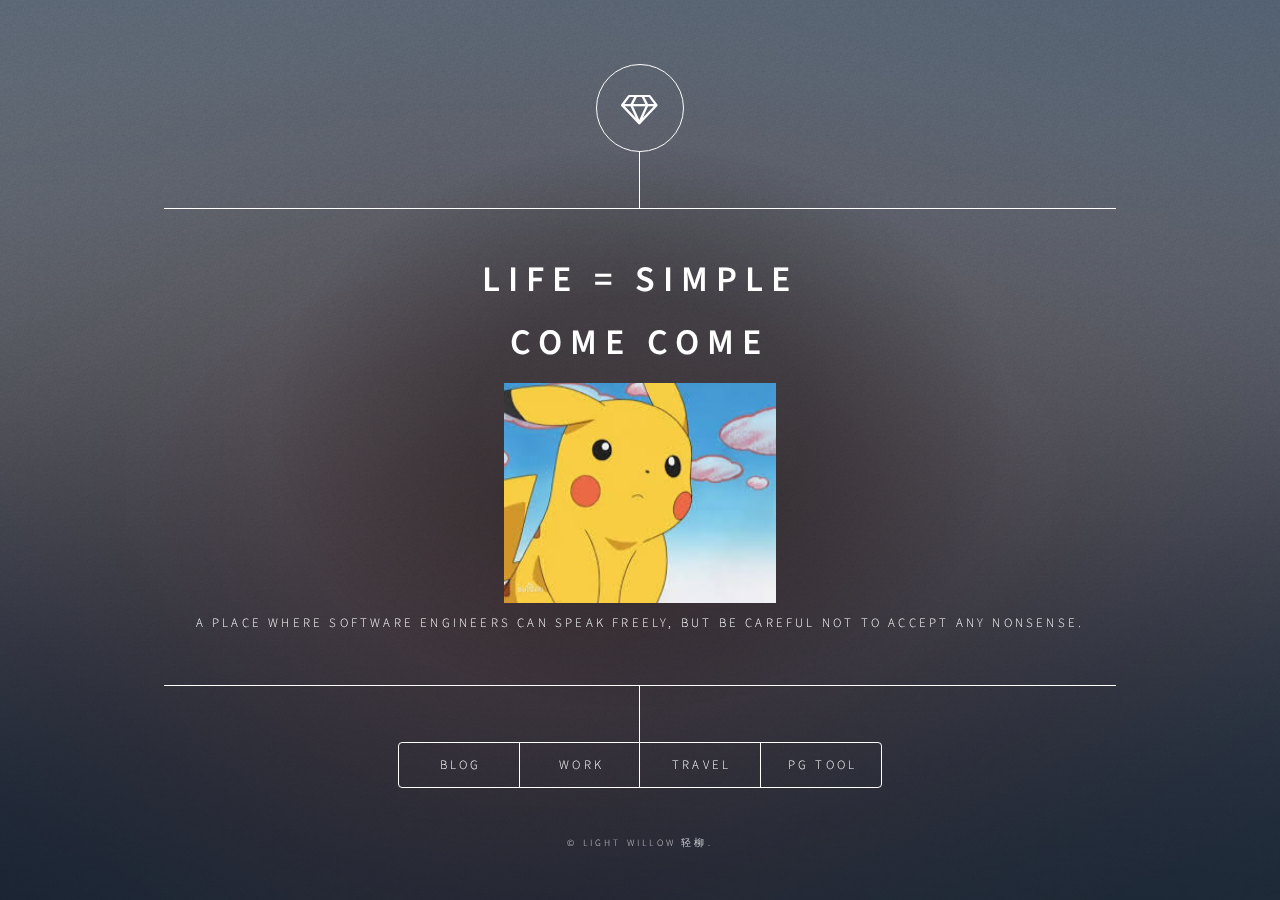
<file: index.html>
<!DOCTYPE HTML>
<!--
	Dimension by HTML5 UP
	html5up.net | @ajlkn
	Free for personal and commercial use under the CCA 3.0 license (html5up.net/license)
-->
<html>
	<head>
		<title>超の博客</title>
		<meta charset="utf-8" />
		<meta name="viewport" content="width=device-width, initial-scale=1, user-scalable=no" />
		<link rel="stylesheet" href="assets/css/main.css" />
		<noscript><link rel="stylesheet" href="assets/css/noscript.css" /></noscript>
	</head>
	<body class="is-preload">

		<!-- Wrapper -->
			<div id="wrapper">

				<!-- Header -->
					<header id="header">
						<div class="logo">
							<span class="icon fa-diamond"></span>
						</div>
						<div class="content">
							<div class="inner">
								<h1>Life = simple</h1>
								<h1>Come Come</h1>
								<img height="220px" src="images/img1.jpg" width="272px" id="hplogo" alt="Google" title="Google" onload="typeof google==='object'&amp;&amp;google.aft&amp;&amp;google.aft(this)" data-iml="1552239872826">
								<p>A place where software engineers can speak freely, but be careful not to accept any nonsense.</p>
							</div>
						</div>
						<nav>
							<ul>
								<li><a href="#intro">Blog</a></li>
								<li><a href="#work">Work</a></li>
								<li><a href="#about">Travel</a></li>
								<li><a href="./tool/PayFeeTool.html">PG tool</a></li>
								<!--<li><a href="#elements">Elements</a></li>-->
							</ul>
						</nav>
					</header>

				<!-- Main -->
					<div id="main">

						<!-- Intro -->
							<article id="intro">
								<h2 class="major">Blog</h2>
								<span class="image main"><img src="images/pic01.jpg" alt="" /></span>
								<p>Aenean ornare velit lacus, ac varius enim ullamcorper eu. Proin aliquam facilisis ante interdum congue. Integer mollis, nisl amet convallis, porttitor magna ullamcorper, amet egestas mauris. Ut magna finibus nisi nec lacinia. Nam maximus erat id euismod egestas. By the way, check out my <a href="#work">awesome work</a>.</p>
								<p>Lorem ipsum dolor sit amet, consectetur adipiscing elit. Duis dapibus rutrum facilisis. Class aptent taciti sociosqu ad litora torquent per conubia nostra, per inceptos himenaeos. Etiam tristique libero eu nibh porttitor fermentum. Nullam venenatis erat id vehicula viverra. Nunc ultrices eros ut ultricies condimentum. Mauris risus lacus, blandit sit amet venenatis non, bibendum vitae dolor. Nunc lorem mauris, fringilla in aliquam at, euismod in lectus. Pellentesque habitant morbi tristique senectus et netus et malesuada fames ac turpis egestas. In non lorem sit amet elit placerat maximus. Pellentesque aliquam maximus risus, vel sed vehicula.</p>
							</article>

						<!-- Work -->
							<article id="work">
								<h2 class="major">Work</h2>
								<span class="image main"><img src="images/pic02.jpg" alt="" /></span>
								<p>Adipiscing magna sed dolor elit. Praesent eleifend dignissim arcu, at eleifend sapien imperdiet ac. Aliquam erat volutpat. Praesent urna nisi, fringila lorem et vehicula lacinia quam. Integer sollicitudin mauris nec lorem luctus ultrices.</p>
								<p>Nullam et orci eu lorem consequat tincidunt vivamus et sagittis libero. Mauris aliquet magna magna sed nunc rhoncus pharetra. Pellentesque condimentum sem. In efficitur ligula tate urna. Maecenas laoreet massa vel lacinia pellentesque lorem ipsum dolor. Nullam et orci eu lorem consequat tincidunt. Vivamus et sagittis libero. Mauris aliquet magna magna sed nunc rhoncus amet feugiat tempus.</p>
							</article>

						<!-- About -->
							<article id="about">
								<h2 class="major">Travel</h2>
								<span class="image main"><img src="images/pic03.jpg" alt="" /></span>
								<p>Lorem ipsum dolor sit amet, consectetur et adipiscing elit. Praesent eleifend dignissim arcu, at eleifend sapien imperdiet ac. Aliquam erat volutpat. Praesent urna nisi, fringila lorem et vehicula lacinia quam. Integer sollicitudin mauris nec lorem luctus ultrices. Aliquam libero et malesuada fames ac ante ipsum primis in faucibus. Cras viverra ligula sit amet ex mollis mattis lorem ipsum dolor sit amet.</p>
							</article>

						<!-- Contact -->
							<article id="contact">
								<h2 class="major">About</h2>
								<form method="post" action="#">
									<div class="fields">
										<div class="field half">
											<label for="name">Name</label>
											<input type="text" name="name" id="name" />
										</div>
										<div class="field half">
											<label for="email">Email</label>
											<input type="text" name="email" id="email" />
										</div>
										<div class="field">
											<label for="message">Message</label>
											<textarea name="message" id="message" rows="4"></textarea>
										</div>
									</div>
									<ul class="actions">
										<li><input type="submit" value="Send Message" class="primary" /></li>
										<li><input type="reset" value="Reset" /></li>
									</ul>
								</form>
								<ul class="icons">
									<li><a href="#" class="icon fa-twitter"><span class="label">Twitter</span></a></li>
									<li><a href="#" class="icon fa-facebook"><span class="label">Facebook</span></a></li>
									<li><a href="#" class="icon fa-wechat"><span class="label">WeChat</span></a></li>
									<li><a href="https://levinewangboy.github.io/chao.github.io/" class="icon fa-github"><span class="label">GitHub</span></a></li>
								</ul>
							</article>

						<!-- Elements -->
							<article id="elements">
								<h2 class="major">Elements</h2>

								<section>
									<h3 class="major">Text</h3>
									<p>This is <b>bold</b> and this is <strong>strong</strong>. This is <i>italic</i> and this is <em>emphasized</em>.
									This is <sup>superscript</sup> text and this is <sub>subscript</sub> text.
									This is <u>underlined</u> and this is code: <code>for (;;) { ... }</code>. Finally, <a href="#">this is a link</a>.</p>
									<hr />
									<h2>Heading Level 2</h2>
									<h3>Heading Level 3</h3>
									<h4>Heading Level 4</h4>
									<h5>Heading Level 5</h5>
									<h6>Heading Level 6</h6>
									<hr />
									<h4>Blockquote</h4>
									<blockquote>Fringilla nisl. Donec accumsan interdum nisi, quis tincidunt felis sagittis eget tempus euismod. Vestibulum ante ipsum primis in faucibus vestibulum. Blandit adipiscing eu felis iaculis volutpat ac adipiscing accumsan faucibus. Vestibulum ante ipsum primis in faucibus lorem ipsum dolor sit amet nullam adipiscing eu felis.</blockquote>
									<h4>Preformatted</h4>
									<pre><code>i = 0;

while (!deck.isInOrder()) {
    print 'Iteration ' + i;
    deck.shuffle();
    i++;
}

print 'It took ' + i + ' iterations to sort the deck.';</code></pre>
								</section>

								<section>
									<h3 class="major">Lists</h3>

									<h4>Unordered</h4>
									<ul>
										<li>Dolor pulvinar etiam.</li>
										<li>Sagittis adipiscing.</li>
										<li>Felis enim feugiat.</li>
									</ul>

									<h4>Alternate</h4>
									<ul class="alt">
										<li>Dolor pulvinar etiam.</li>
										<li>Sagittis adipiscing.</li>
										<li>Felis enim feugiat.</li>
									</ul>

									<h4>Ordered</h4>
									<ol>
										<li>Dolor pulvinar etiam.</li>
										<li>Etiam vel felis viverra.</li>
										<li>Felis enim feugiat.</li>
										<li>Dolor pulvinar etiam.</li>
										<li>Etiam vel felis lorem.</li>
										<li>Felis enim et feugiat.</li>
									</ol>
									<h4>Icons</h4>
									<ul class="icons">
										<li><a href="#" class="icon fa-wechat"><span class="label">WeChat</span></a></li>
										<li><a href="#" class="icon fa-facebook"><span class="label">Facebook</span></a></li>
										<li><a href="#" class="icon fa-instagram"><span class="label">Instagram</span></a></li>
										<li><a href="#" class="icon fa-github"><span class="label">Github</span></a></li>
									</ul>

									<h4>Actions</h4>
									<ul class="actions">
										<li><a href="#" class="button primary">Default</a></li>
										<li><a href="#" class="button">Default</a></li>
									</ul>
									<ul class="actions stacked">
										<li><a href="#" class="button primary">Default</a></li>
										<li><a href="#" class="button">Default</a></li>
									</ul>
								</section>

								<section>
									<h3 class="major">Table</h3>
									<h4>Default</h4>
									<div class="table-wrapper">
										<table>
											<thead>
												<tr>
													<th>Name</th>
													<th>Description</th>
													<th>Price</th>
												</tr>
											</thead>
											<tbody>
												<tr>
													<td>Item One</td>
													<td>Ante turpis integer aliquet porttitor.</td>
													<td>29.99</td>
												</tr>
												<tr>
													<td>Item Two</td>
													<td>Vis ac commodo adipiscing arcu aliquet.</td>
													<td>19.99</td>
												</tr>
												<tr>
													<td>Item Three</td>
													<td> Morbi faucibus arcu accumsan lorem.</td>
													<td>29.99</td>
												</tr>
												<tr>
													<td>Item Four</td>
													<td>Vitae integer tempus condimentum.</td>
													<td>19.99</td>
												</tr>
												<tr>
													<td>Item Five</td>
													<td>Ante turpis integer aliquet porttitor.</td>
													<td>29.99</td>
												</tr>
											</tbody>
											<tfoot>
												<tr>
													<td colspan="2"></td>
													<td>100.00</td>
												</tr>
											</tfoot>
										</table>
									</div>

									<h4>Alternate</h4>
									<div class="table-wrapper">
										<table class="alt">
											<thead>
												<tr>
													<th>Name</th>
													<th>Description</th>
													<th>Price</th>
												</tr>
											</thead>
											<tbody>
												<tr>
													<td>Item One</td>
													<td>Ante turpis integer aliquet porttitor.</td>
													<td>29.99</td>
												</tr>
												<tr>
													<td>Item Two</td>
													<td>Vis ac commodo adipiscing arcu aliquet.</td>
													<td>19.99</td>
												</tr>
												<tr>
													<td>Item Three</td>
													<td> Morbi faucibus arcu accumsan lorem.</td>
													<td>29.99</td>
												</tr>
												<tr>
													<td>Item Four</td>
													<td>Vitae integer tempus condimentum.</td>
													<td>19.99</td>
												</tr>
												<tr>
													<td>Item Five</td>
													<td>Ante turpis integer aliquet porttitor.</td>
													<td>29.99</td>
												</tr>
											</tbody>
											<tfoot>
												<tr>
													<td colspan="2"></td>
													<td>100.00</td>
												</tr>
											</tfoot>
										</table>
									</div>
								</section>

								<section>
									<h3 class="major">Buttons</h3>
									<ul class="actions">
										<li><a href="#" class="button primary">Primary</a></li>
										<li><a href="#" class="button">Default</a></li>
									</ul>
									<ul class="actions">
										<li><a href="#" class="button">Default</a></li>
										<li><a href="#" class="button small">Small</a></li>
									</ul>
									<ul class="actions">
										<li><a href="#" class="button primary icon fa-download">Icon</a></li>
										<li><a href="#" class="button icon fa-download">Icon</a></li>
									</ul>
									<ul class="actions">
										<li><span class="button primary disabled">Disabled</span></li>
										<li><span class="button disabled">Disabled</span></li>
									</ul>
								</section>

								<section>
									<h3 class="major">Form</h3>
									<form method="post" action="#">
										<div class="fields">
											<div class="field half">
												<label for="demo-name">Name</label>
												<input type="text" name="demo-name" id="demo-name" value="" placeholder="Jane Doe" />
											</div>
											<div class="field half">
												<label for="demo-email">Email</label>
												<input type="email" name="demo-email" id="demo-email" value="" placeholder="jane@untitled.tld" />
											</div>
											<div class="field">
												<label for="demo-category">Category</label>
												<select name="demo-category" id="demo-category">
													<option value="">-</option>
													<option value="1">Manufacturing</option>
													<option value="1">Shipping</option>
													<option value="1">Administration</option>
													<option value="1">Human Resources</option>
												</select>
											</div>
											<div class="field half">
												<input type="radio" id="demo-priority-low" name="demo-priority" checked>
												<label for="demo-priority-low">Low</label>
											</div>
											<div class="field half">
												<input type="radio" id="demo-priority-high" name="demo-priority">
												<label for="demo-priority-high">High</label>
											</div>
											<div class="field half">
												<input type="checkbox" id="demo-copy" name="demo-copy">
												<label for="demo-copy">Email me a copy</label>
											</div>
											<div class="field half">
												<input type="checkbox" id="demo-human" name="demo-human" checked>
												<label for="demo-human">Not a robot</label>
											</div>
											<div class="field">
												<label for="demo-message">Message</label>
												<textarea name="demo-message" id="demo-message" placeholder="Enter your message" rows="6"></textarea>
											</div>
										</div>
										<ul class="actions">
											<li><input type="submit" value="Send Message" class="primary" /></li>
											<li><input type="reset" value="Reset" /></li>
										</ul>
									</form>
								</section>

							</article>

					</div>

				<!-- Footer -->
					<footer id="footer">
						<p class="copyright">&copy; Light willow 轻柳</a>.</p>
					</footer>

			</div>

		<!-- BG -->
			<div id="bg"></div>

		<!-- Scripts -->
			<script src="assets/js/jquery.min.js"></script>
			<script src="assets/js/browser.min.js"></script>
			<script src="assets/js/breakpoints.min.js"></script>
			<script src="assets/js/util.js"></script>
			<script src="assets/js/main.js"></script>

	</body>
</html>
</file>
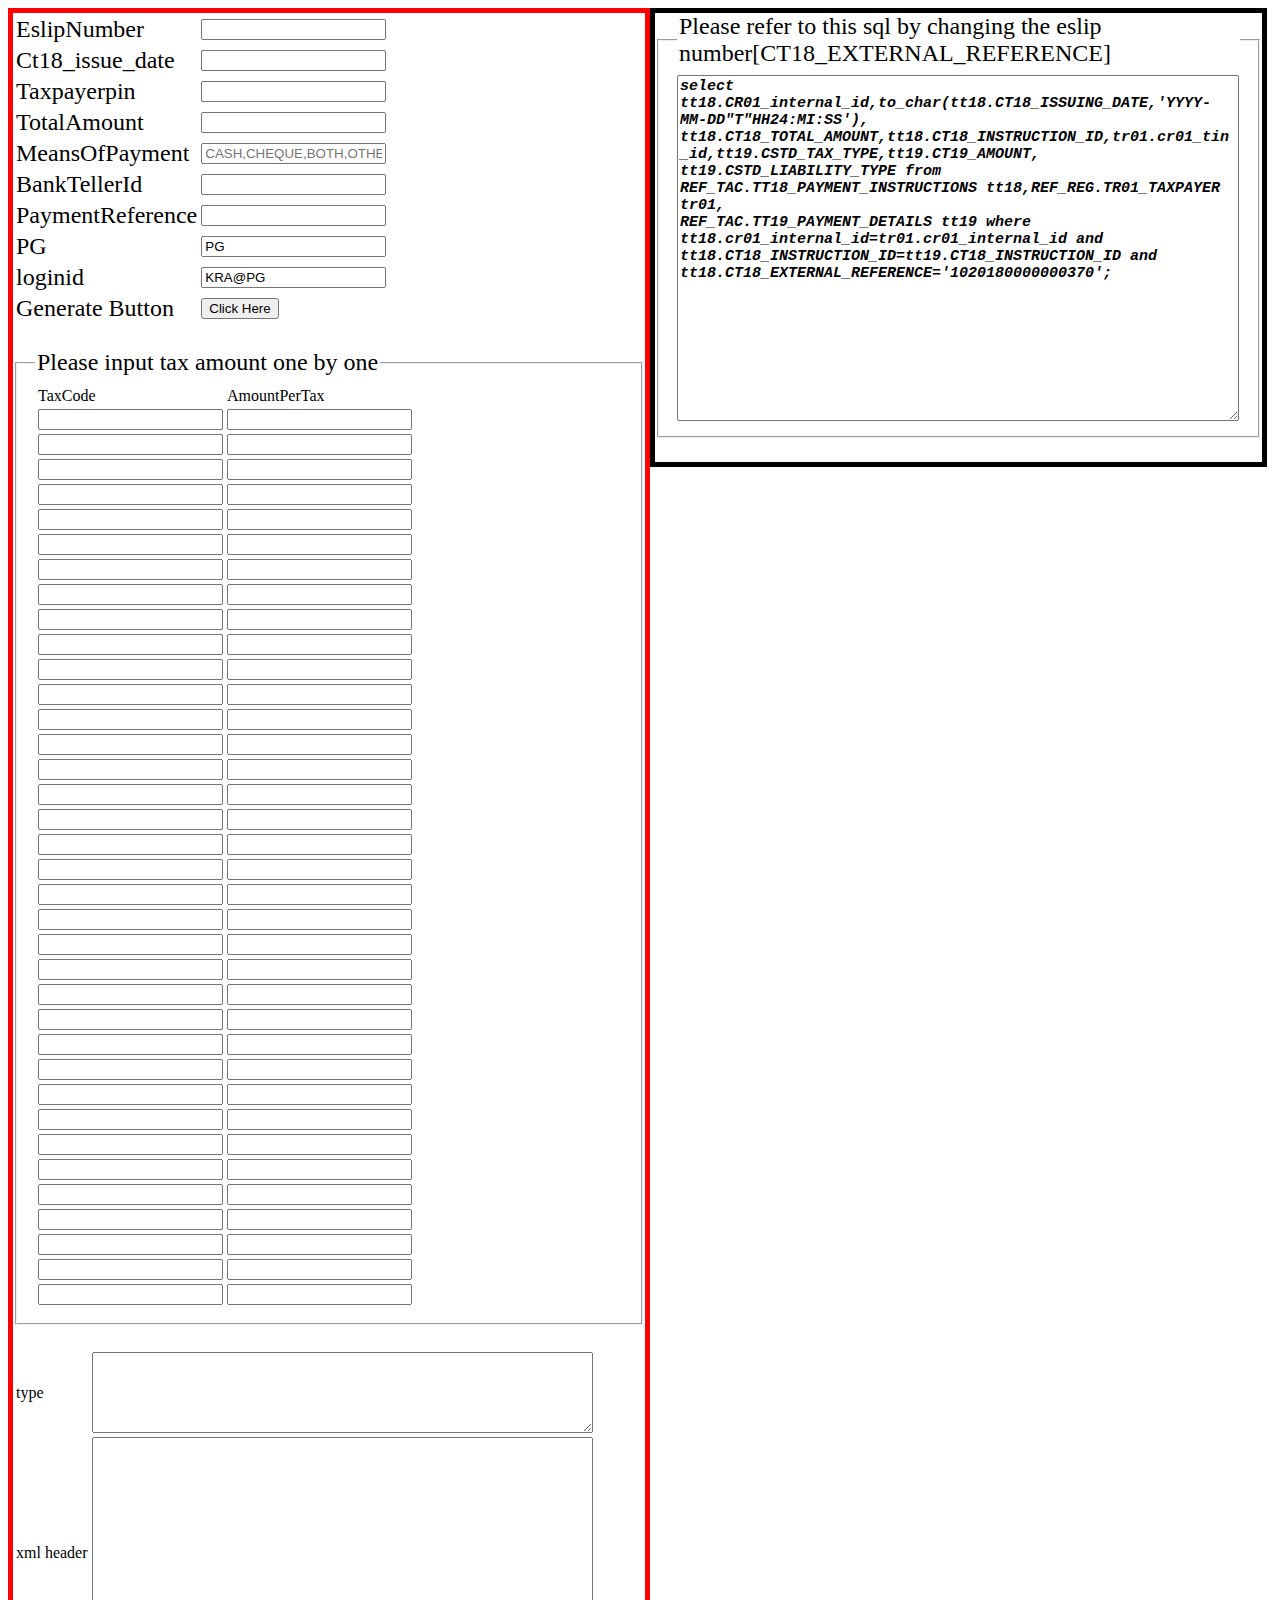
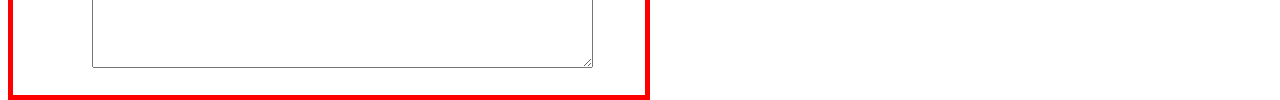
<file: PG tool/PayFeeTool.html>
<html>
	<head>
		<meta http-equiv="Content-Type" content="text/html; charset=GBK"/><style> 
.div-a{ float:left;width:50%;border:5px solid #F00} 
.div-b{ float:left;width:48%;border:5px solid #000} 
.divcss5{font-size:24px;}
</style> 
		<script src="sha256.js"></script>
		<script>
function generatePaymentHash()
{
var eslipNum=myform.eslipNum.value;
var issueDate=myform.issueDate.value;
var pin=myform.pin.value;
var totalAmount=myform.totalAmount.value;
var means=myform.means.value;
var bankTeller=myform.bankTeller.value;
var payRef=myform.payRef.value;
var pg=myform.pg.value;
var loginId=myform.loginId.value;
var plainText=eslipNum+""+issueDate+""+pin+""+totalAmount+""+bankTeller+""+payRef+""+pg+""+loginId;
console.log(plainText);
var hash = CryptoJS.SHA256(plainText);
console.log(hash+"");
var rstv=hash+"";
result.rst.value=rstv;
alert(hash);

var v1="<CCRSPAYMENT><hash>"+rstv;
var v2="</hash><PAYMENT><PAYMENTHEADER>";
var v3="<SlipPaymentCode>12</SlipPaymentCode><BankCode>01</BankCode><BranchCode>01091</BranchCode>";
var v4="<BankTellerId>"+bankTeller+"</BankTellerId>";
var v5="<EslipNumber>"+eslipNum+"</EslipNumber>";
var v6="<PaymentReference>"+payRef+"</PaymentReference>";
var v7="<DateOfCollection>"+issueDate+"</DateOfCollection>";
var v8="<Taxpayerpin>"+pin+"</Taxpayerpin>";
var v9="<TotalAmount>"+totalAmount+"</TotalAmount>";
var v10="<MeansOfPayment>"+means+"</MeansOfPayment>";
var v11="<DateTransmitionBank>2017-11-15T10:10:26</DateTransmitionBank>";
var v12="</PAYMENTHEADER>";

var tb = document.getElementById("tbh");
var rows = tb.rows;
var dabianl="";
for (var i = 1; i < rows.length; i++) {
	var taxcode="";var taxamount="";
	var zuichang="";
	var input = rows[i].getElementsByTagName("input");
	for (var j = 0; j < input.length; j++) {
		if (input[j].type == 'text') {
			if(j==0){
			zuichang=zuichang+"<PAYMENTDETAILS><TaxCode>"+input[j].value+"</TaxCode><TaxPeriod></TaxPeriod>";
			}
			if(j==1){
			zuichang=zuichang+"<AmountPerTax>"+input[j].value+"</AmountPerTax></PAYMENTDETAILS>";
			dabianl=dabianl+zuichang;
			}
			
		}
	}
}
dabianl=dabianl+"";
console.log(dabianl);
var v13=dabianl;
var v14="</PAYMENT></CCRSPAYMENT>";

var tttss=v1+v2+v3+v4+v5+v6+v7+v8+v9+v10+v11+v12+v13+v14+"";
result.rst1.value=tttss;
console.log(v1+v2+v3+v4+v5+v6+v7+v8+v9+v10+v11+v12+v13);


}
</script>
	</head>
	<body  class="divcss5"><div><div  class="div-a">
	<form name="myform">
		<table  class="divcss5">
			<tr><td>EslipNumber</td><td><input type="text" name="eslipNum"></td></tr>
			<tr><td>Ct18_issue_date</td><td><input type="text" name="issueDate"></td></tr>
			<tr><td>Taxpayerpin</td><td><input type="text" name="pin"></td></tr>
			<tr><td>TotalAmount</td><td><input type="text" name="totalAmount"></td></tr>
			<tr><td>MeansOfPayment</td><td><input type="text" name="means" placeholder="CASH,CHEQUE,BOTH,OTHERS...."></td></tr>
			<tr><td>BankTellerId</td><td><input type="text" name="bankTeller"></td></tr>
			<tr><td>PaymentReference</td><td><input type="text" name="payRef"></td></tr>
			<tr><td>PG</td><td><input type="text" name="pg" value="PG"></td></tr>
			<tr><td>loginid</td><td><input type="text" name="loginId" value="KRA@PG"></td></tr>
			<tr><td>Generate Button</td><td><input type="button" name="gb" onclick="generatePaymentHash()" value="Click Here"></td></tr>
		</table>
	</form>
	<form name="result1"><fieldset><legend>Please input tax amount one by one</legend>
		<table id='tbh'>
			<tr><td>TaxCode</td><td>AmountPerTax</td></tr>
			<tr><td><input type="text" name="taxCode"></td><td><input type="text" name="amountTax"></td></tr>
			<tr><td><input type="text" name="taxCode"></td><td><input type="text" name="amountTax"></td></tr>
			<tr><td><input type="text" name="taxCode"></td><td><input type="text" name="amountTax"></td></tr>
			<tr><td><input type="text" name="taxCode"></td><td><input type="text" name="amountTax"></td></tr>
			<tr><td><input type="text" name="taxCode"></td><td><input type="text" name="amountTax"></td></tr>
			<tr><td><input type="text" name="taxCode"></td><td><input type="text" name="amountTax"></td></tr>
			<tr><td><input type="text" name="taxCode"></td><td><input type="text" name="amountTax"></td></tr>
			<tr><td><input type="text" name="taxCode"></td><td><input type="text" name="amountTax"></td></tr>
			<tr><td><input type="text" name="taxCode"></td><td><input type="text" name="amountTax"></td></tr>
			<tr><td><input type="text" name="taxCode"></td><td><input type="text" name="amountTax"></td></tr>
			<tr><td><input type="text" name="taxCode"></td><td><input type="text" name="amountTax"></td></tr>
			<tr><td><input type="text" name="taxCode"></td><td><input type="text" name="amountTax"></td></tr>
			<tr><td><input type="text" name="taxCode"></td><td><input type="text" name="amountTax"></td></tr>
			<tr><td><input type="text" name="taxCode"></td><td><input type="text" name="amountTax"></td></tr>
			<tr><td><input type="text" name="taxCode"></td><td><input type="text" name="amountTax"></td></tr>
			<tr><td><input type="text" name="taxCode"></td><td><input type="text" name="amountTax"></td></tr>
			<tr><td><input type="text" name="taxCode"></td><td><input type="text" name="amountTax"></td></tr>
			<tr><td><input type="text" name="taxCode"></td><td><input type="text" name="amountTax"></td></tr>
			<tr><td><input type="text" name="taxCode"></td><td><input type="text" name="amountTax"></td></tr>
			<tr><td><input type="text" name="taxCode"></td><td><input type="text" name="amountTax"></td></tr>
			<tr><td><input type="text" name="taxCode"></td><td><input type="text" name="amountTax"></td></tr>
			<tr><td><input type="text" name="taxCode"></td><td><input type="text" name="amountTax"></td></tr>
			<tr><td><input type="text" name="taxCode"></td><td><input type="text" name="amountTax"></td></tr>
			<tr><td><input type="text" name="taxCode"></td><td><input type="text" name="amountTax"></td></tr>
			<tr><td><input type="text" name="taxCode"></td><td><input type="text" name="amountTax"></td></tr>
			<tr><td><input type="text" name="taxCode"></td><td><input type="text" name="amountTax"></td></tr>
			<tr><td><input type="text" name="taxCode"></td><td><input type="text" name="amountTax"></td></tr>
			<tr><td><input type="text" name="taxCode"></td><td><input type="text" name="amountTax"></td></tr>
			<tr><td><input type="text" name="taxCode"></td><td><input type="text" name="amountTax"></td></tr>
			<tr><td><input type="text" name="taxCode"></td><td><input type="text" name="amountTax"></td></tr>
			<tr><td><input type="text" name="taxCode"></td><td><input type="text" name="amountTax"></td></tr>
			<tr><td><input type="text" name="taxCode"></td><td><input type="text" name="amountTax"></td></tr>
			<tr><td><input type="text" name="taxCode"></td><td><input type="text" name="amountTax"></td></tr>
			<tr><td><input type="text" name="taxCode"></td><td><input type="text" name="amountTax"></td></tr>
			<tr><td><input type="text" name="taxCode"></td><td><input type="text" name="amountTax"></td></tr>
			<tr><td><input type="text" name="taxCode"></td><td><input type="text" name="amountTax"></td></tr>
		</table></fieldset>
	</form>
	<form name="result">
		<table>
			<tr>
			<td>type</td>
			<td>
			<textarea rows="5" cols="60" name="rst">
			</textarea>
			</td>
			</tr>
			<tr>
			<td>xml header</td>
			<td>
			<textarea rows="15" cols="60" name="rst1">
			</textarea>
			</td>
			</tr>
		</table>
	</form></div>
	<div  class="div-b"><form name="gy"><fieldset><legend>Please refer to this sql by changing the eslip number[CT18_EXTERNAL_REFERENCE]</legend>
	<textarea width="100%" rows="20" cols="60" name="rseeet" style="font-style: italic;font-size:15px;font-weight:bold">select tt18.CR01_internal_id,to_char(tt18.CT18_ISSUING_DATE,'YYYY-MM-DD"T"HH24:MI:SS'),
tt18.CT18_TOTAL_AMOUNT,tt18.CT18_INSTRUCTION_ID,tr01.cr01_tin_id,tt19.CSTD_TAX_TYPE,tt19.CT19_AMOUNT,
tt19.CSTD_LIABILITY_TYPE from REF_TAC.TT18_PAYMENT_INSTRUCTIONS tt18,REF_REG.TR01_TAXPAYER tr01,
REF_TAC.TT19_PAYMENT_DETAILS tt19 where tt18.cr01_internal_id=tr01.cr01_internal_id and
tt18.CT18_INSTRUCTION_ID=tt19.CT18_INSTRUCTION_ID and tt18.CT18_EXTERNAL_REFERENCE='1020180000000370';
	</textarea><form>
	</div>
	</div>
	<div>
	
	</div>
	</body>
</html>
</file>
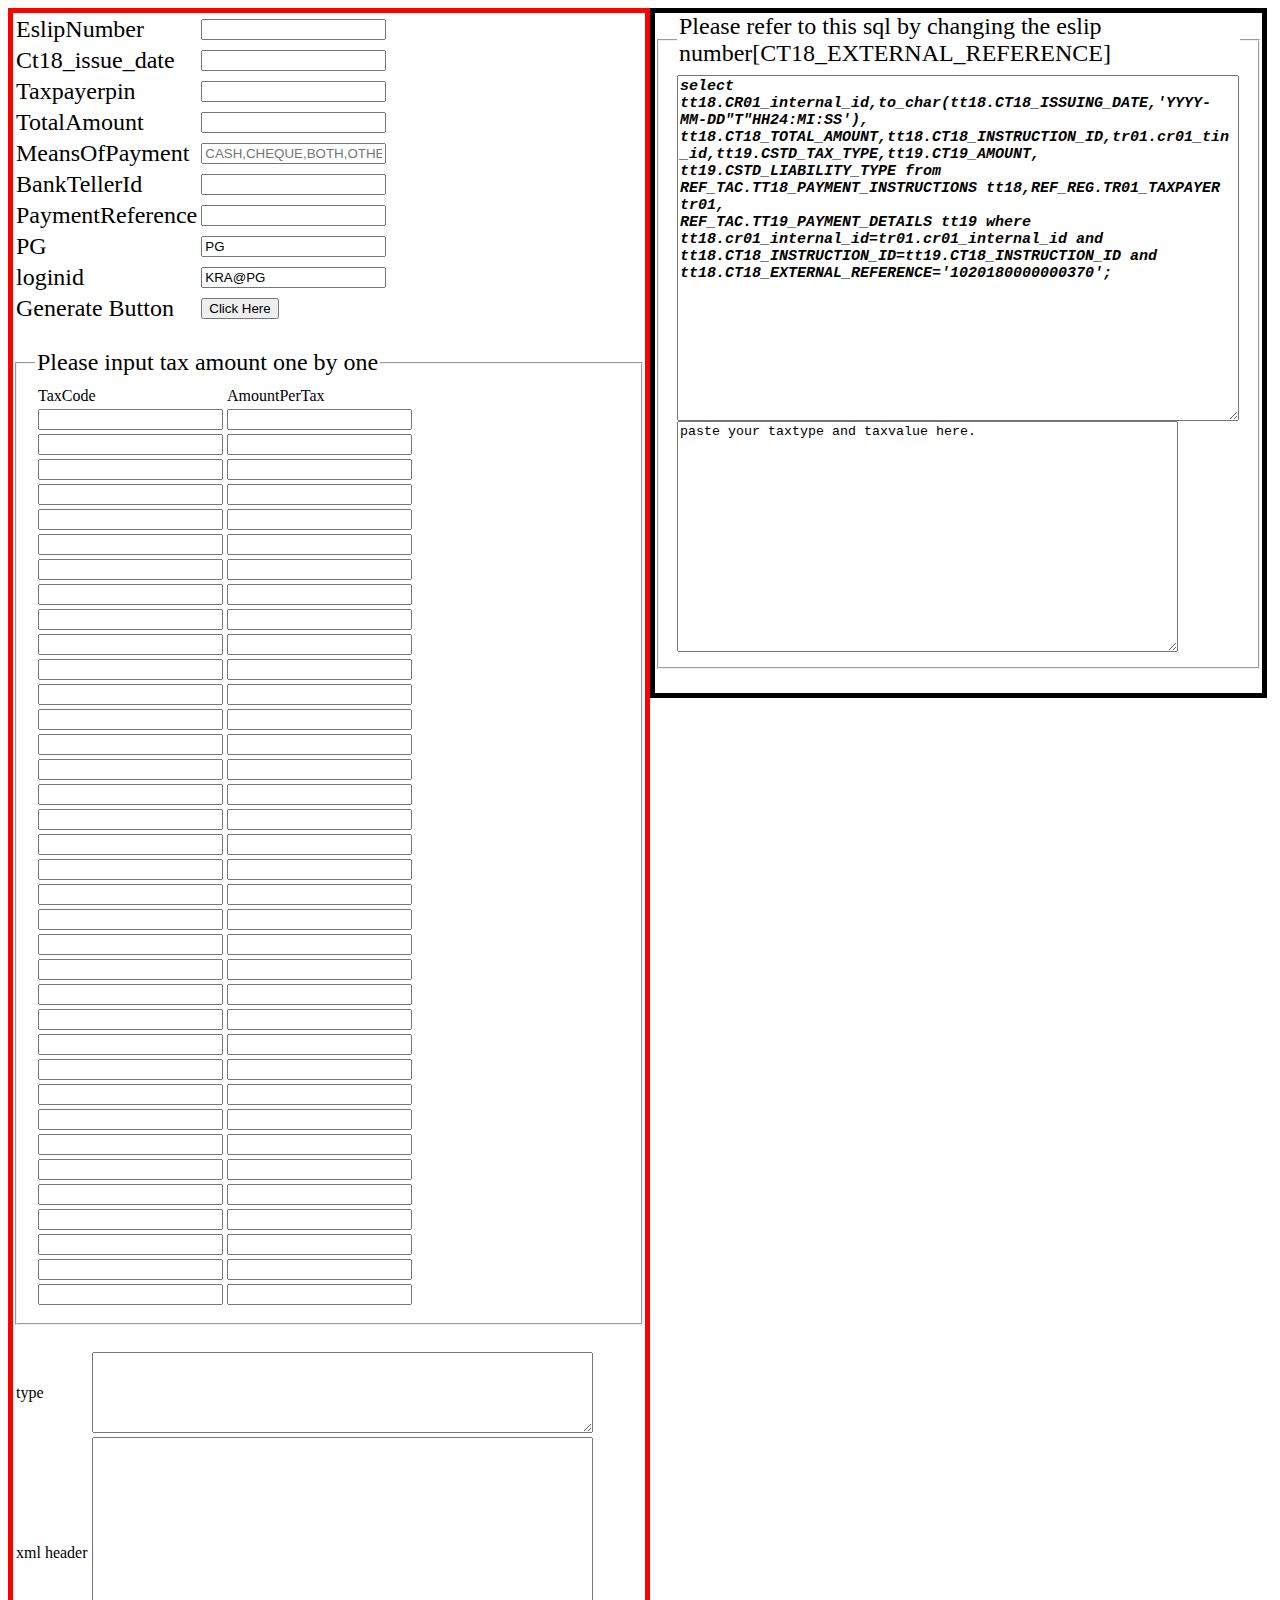
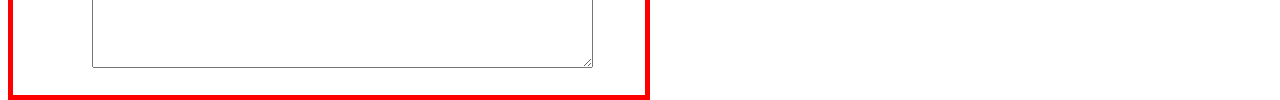
<file: tool/PayFeeTool.html>
<html>
	<head>
		<meta http-equiv="Content-Type" content="text/html; charset=GBK"/><style> 
.div-a{ float:left;width:50%;border:5px solid #F00} 
.div-b{ float:left;width:48%;border:5px solid #000} 
.divcss5{font-size:24px;}
</style> 
		<script src="sha256.js"></script>
		<script>
function generatePaymentHash()
{
var eslipNum=myform.eslipNum.value;
var issueDate=myform.issueDate.value;
var pin=myform.pin.value;
var totalAmount=myform.totalAmount.value;
var means=myform.means.value;
var bankTeller=myform.bankTeller.value;
var payRef=myform.payRef.value;
var pg=myform.pg.value;
var loginId=myform.loginId.value;
var plainText=eslipNum+""+issueDate+""+pin+""+totalAmount+""+bankTeller+""+payRef+""+pg+""+loginId;
console.log(plainText);
var hash = CryptoJS.SHA256(plainText);
console.log(hash+"");
var rstv=hash+"";
result.rst.value=rstv;
alert(hash);

var v1="<CCRSPAYMENT><hash>"+rstv;
var v2="</hash><PAYMENT><PAYMENTHEADER>";
var v3="<SlipPaymentCode>12</SlipPaymentCode><BankCode>01</BankCode><BranchCode>01091</BranchCode>";
var v4="<BankTellerId>"+bankTeller+"</BankTellerId>";
var v5="<EslipNumber>"+eslipNum+"</EslipNumber>";
var v6="<PaymentReference>"+payRef+"</PaymentReference>";
var v7="<DateOfCollection>"+issueDate+"</DateOfCollection>";
var v8="<Taxpayerpin>"+pin+"</Taxpayerpin>";
var v9="<TotalAmount>"+totalAmount+"</TotalAmount>";
var v10="<MeansOfPayment>"+means+"</MeansOfPayment>";
var v11="<DateTransmitionBank>2017-11-15T10:10:26</DateTransmitionBank>";
var v12="</PAYMENTHEADER>";

var tb = document.getElementById("tbh");
var rows = tb.rows;
var dabianl="";
for (var i = 1; i < rows.length; i++) {
	var taxcode="";var taxamount="";
	var zuichang="";
	var input = rows[i].getElementsByTagName("input");
	for (var j = 0; j < input.length; j++) {
		if (input[j].type == 'text') {
			if(j==0){
			zuichang=zuichang+"<PAYMENTDETAILS><TaxCode>"+input[j].value+"</TaxCode><TaxPeriod></TaxPeriod>";
			}
			if(j==1){
			zuichang=zuichang+"<AmountPerTax>"+input[j].value+"</AmountPerTax></PAYMENTDETAILS>";
			dabianl=dabianl+zuichang;
			}
			
		}
	}
}
dabianl=dabianl+"";
console.log(dabianl);
var v13=dabianl;
var v14="</PAYMENT></CCRSPAYMENT>";

var tttss=v1+v2+v3+v4+v5+v6+v7+v8+v9+v10+v11+v12+v13+v14+"";
result.rst1.value=tttss;
console.log(v1+v2+v3+v4+v5+v6+v7+v8+v9+v10+v11+v12+v13);


}
</script>
	</head>
	<body  class="divcss5"><div><div  class="div-a">
	<form name="myform">
		<table  class="divcss5">
			<tr><td>EslipNumber</td><td><input type="text" name="eslipNum"></td></tr>
			<tr><td>Ct18_issue_date</td><td><input type="text" name="issueDate"></td></tr>
			<tr><td>Taxpayerpin</td><td><input type="text" name="pin"></td></tr>
			<tr><td>TotalAmount</td><td><input type="text" name="totalAmount"></td></tr>
			<tr><td>MeansOfPayment</td><td><input type="text" name="means" placeholder="CASH,CHEQUE,BOTH,OTHERS...."></td></tr>
			<tr><td>BankTellerId</td><td><input type="text" name="bankTeller"></td></tr>
			<tr><td>PaymentReference</td><td><input type="text" name="payRef"></td></tr>
			<tr><td>PG</td><td><input type="text" name="pg" value="PG"></td></tr>
			<tr><td>loginid</td><td><input type="text" name="loginId" value="KRA@PG"></td></tr>
			<tr><td>Generate Button</td><td><input type="button" name="gb" onclick="generatePaymentHash()" value="Click Here"></td></tr>
		</table>
	</form>
	<form name="result1"><fieldset><legend>Please input tax amount one by one</legend>
		<table id='tbh'>
			<tr><td>TaxCode</td><td>AmountPerTax</td></tr>
			<tr><td><input type="text" name="taxCode"></td><td><input type="text" name="amountTax"></td></tr>
			<tr><td><input type="text" name="taxCode"></td><td><input type="text" name="amountTax"></td></tr>
			<tr><td><input type="text" name="taxCode"></td><td><input type="text" name="amountTax"></td></tr>
			<tr><td><input type="text" name="taxCode"></td><td><input type="text" name="amountTax"></td></tr>
			<tr><td><input type="text" name="taxCode"></td><td><input type="text" name="amountTax"></td></tr>
			<tr><td><input type="text" name="taxCode"></td><td><input type="text" name="amountTax"></td></tr>
			<tr><td><input type="text" name="taxCode"></td><td><input type="text" name="amountTax"></td></tr>
			<tr><td><input type="text" name="taxCode"></td><td><input type="text" name="amountTax"></td></tr>
			<tr><td><input type="text" name="taxCode"></td><td><input type="text" name="amountTax"></td></tr>
			<tr><td><input type="text" name="taxCode"></td><td><input type="text" name="amountTax"></td></tr>
			<tr><td><input type="text" name="taxCode"></td><td><input type="text" name="amountTax"></td></tr>
			<tr><td><input type="text" name="taxCode"></td><td><input type="text" name="amountTax"></td></tr>
			<tr><td><input type="text" name="taxCode"></td><td><input type="text" name="amountTax"></td></tr>
			<tr><td><input type="text" name="taxCode"></td><td><input type="text" name="amountTax"></td></tr>
			<tr><td><input type="text" name="taxCode"></td><td><input type="text" name="amountTax"></td></tr>
			<tr><td><input type="text" name="taxCode"></td><td><input type="text" name="amountTax"></td></tr>
			<tr><td><input type="text" name="taxCode"></td><td><input type="text" name="amountTax"></td></tr>
			<tr><td><input type="text" name="taxCode"></td><td><input type="text" name="amountTax"></td></tr>
			<tr><td><input type="text" name="taxCode"></td><td><input type="text" name="amountTax"></td></tr>
			<tr><td><input type="text" name="taxCode"></td><td><input type="text" name="amountTax"></td></tr>
			<tr><td><input type="text" name="taxCode"></td><td><input type="text" name="amountTax"></td></tr>
			<tr><td><input type="text" name="taxCode"></td><td><input type="text" name="amountTax"></td></tr>
			<tr><td><input type="text" name="taxCode"></td><td><input type="text" name="amountTax"></td></tr>
			<tr><td><input type="text" name="taxCode"></td><td><input type="text" name="amountTax"></td></tr>
			<tr><td><input type="text" name="taxCode"></td><td><input type="text" name="amountTax"></td></tr>
			<tr><td><input type="text" name="taxCode"></td><td><input type="text" name="amountTax"></td></tr>
			<tr><td><input type="text" name="taxCode"></td><td><input type="text" name="amountTax"></td></tr>
			<tr><td><input type="text" name="taxCode"></td><td><input type="text" name="amountTax"></td></tr>
			<tr><td><input type="text" name="taxCode"></td><td><input type="text" name="amountTax"></td></tr>
			<tr><td><input type="text" name="taxCode"></td><td><input type="text" name="amountTax"></td></tr>
			<tr><td><input type="text" name="taxCode"></td><td><input type="text" name="amountTax"></td></tr>
			<tr><td><input type="text" name="taxCode"></td><td><input type="text" name="amountTax"></td></tr>
			<tr><td><input type="text" name="taxCode"></td><td><input type="text" name="amountTax"></td></tr>
			<tr><td><input type="text" name="taxCode"></td><td><input type="text" name="amountTax"></td></tr>
			<tr><td><input type="text" name="taxCode"></td><td><input type="text" name="amountTax"></td></tr>
			<tr><td><input type="text" name="taxCode"></td><td><input type="text" name="amountTax"></td></tr>
		</table></fieldset>
	</form>
	<form name="result">
		<table>
			<tr>
			<td>type</td>
			<td>
			<textarea rows="5" cols="60" name="rst">
			</textarea>
			</td>
			</tr>
			<tr>
			<td>xml header</td>
			<td>
			<textarea rows="15" cols="60" name="rst1">
			</textarea>
			</td>
			</tr>
		</table>
	</form></div>
	<div  class="div-b"><form name="gy"><fieldset><legend>Please refer to this sql by changing the eslip number[CT18_EXTERNAL_REFERENCE]</legend>
	<textarea width="100%" rows="20" cols="60" name="rseeet" style="font-style: italic;font-size:15px;font-weight:bold">select tt18.CR01_internal_id,to_char(tt18.CT18_ISSUING_DATE,'YYYY-MM-DD"T"HH24:MI:SS'),
tt18.CT18_TOTAL_AMOUNT,tt18.CT18_INSTRUCTION_ID,tr01.cr01_tin_id,tt19.CSTD_TAX_TYPE,tt19.CT19_AMOUNT,
tt19.CSTD_LIABILITY_TYPE from REF_TAC.TT18_PAYMENT_INSTRUCTIONS tt18,REF_REG.TR01_TAXPAYER tr01,
REF_TAC.TT19_PAYMENT_DETAILS tt19 where tt18.cr01_internal_id=tr01.cr01_internal_id and
tt18.CT18_INSTRUCTION_ID=tt19.CT18_INSTRUCTION_ID and tt18.CT18_EXTERNAL_REFERENCE='1020180000000370';
	</textarea>
	<textarea rows="15" cols="60">paste your taxtype and taxvalue here.</textarea><form>
	</div>
	</div>
	<div>
	
	</div>
	</body>
</html>
</file>
<file: assets/css/noscript.css>
/*
	Dimension by HTML5 UP
	html5up.net | @ajlkn
	Free for personal and commercial use under the CCA 3.0 license (html5up.net/license)
*/

/* BG */

	body.is-preload #bg:before {
		background-color: transparent;
	}

/* Header */

	body.is-preload #header {
		-moz-filter: none;
		-webkit-filter: none;
		-ms-filter: none;
		filter: none;
	}

		body.is-preload #header > * {
			opacity: 1;
		}

		body.is-preload #header .content .inner {
			max-height: none;
			padding: 3rem 2rem;
			opacity: 1;
		}

/* Main */

	#main article {
		opacity: 1;
		margin: 4rem 0 0 0;
	}
</file>
<file: assets/css/main.css>
@import url(font-awesome.min.css);
@import url("https://fonts.googleapis.com/css?family=Source+Sans+Pro:300italic,600italic,300,600");

/*
	Dimension by HTML5 UP
	html5up.net | @ajlkn
	Free for personal and commercial use under the CCA 3.0 license (html5up.net/license)
*/

html, body, div, span, applet, object,
iframe, h1, h2, h3, h4, h5, h6, p, blockquote,
pre, a, abbr, acronym, address, big, cite,
code, del, dfn, em, img, ins, kbd, q, s, samp,
small, strike, strong, sub, sup, tt, var, b,
u, i, center, dl, dt, dd, ol, ul, li, fieldset,
form, label, legend, table, caption, tbody,
tfoot, thead, tr, th, td, article, aside,
canvas, details, embed, figure, figcaption,
footer, header, hgroup, menu, nav, output, ruby,
section, summary, time, mark, audio, video {
	margin: 0;
	padding: 0;
	border: 0;
	font-size: 100%;
	font: inherit;
	vertical-align: baseline;}

article, aside, details, figcaption, figure,
footer, header, hgroup, menu, nav, section {
	display: block;}

body {
	line-height: 1;
}

ol, ul {
	list-style: none;
}

blockquote, q {
	quotes: none;
}

	blockquote:before, blockquote:after, q:before, q:after {
		content: '';
		content: none;
	}

table {
	border-collapse: collapse;
	border-spacing: 0;
}

body {
	-webkit-text-size-adjust: none;
}

mark {
	background-color: transparent;
	color: inherit;
}

input::-moz-focus-inner {
	border: 0;
	padding: 0;
}

input, select, textarea {
	-moz-appearance: none;
	-webkit-appearance: none;
	-ms-appearance: none;
	appearance: none;
}

/* Basic */

	@-ms-viewport {
		width: device-width;
	}

	@media screen and (max-width: 480px) {

		html, body {
			min-width: 320px;
		}

	}

	html {
		box-sizing: border-box;
	}

	*, *:before, *:after {
		box-sizing: inherit;
	}

	body {
		background: #1b1f22;
	}

		body.is-preload *, body.is-preload *:before, body.is-preload *:after {
			-moz-animation: none !important;
			-webkit-animation: none !important;
			-ms-animation: none !important;
			animation: none !important;
			-moz-transition: none !important;
			-webkit-transition: none !important;
			-ms-transition: none !important;
			transition: none !important;
		}

/* Type */

	html {
		font-size: 16pt;
	}

		@media screen and (max-width: 1680px) {

			html {
				font-size: 12pt;
			}

		}

		@media screen and (max-width: 736px) {

			html {
				font-size: 11pt;
			}

		}

		@media screen and (max-width: 360px) {

			html {
				font-size: 10pt;
			}

		}

	body, input, select, textarea {
		color: #ffffff;
		font-family: "Source Sans Pro", sans-serif;
		font-weight: 300;
		font-size: 1rem;
		line-height: 1.65;
	}

	a {
		-moz-transition: color 0.2s ease-in-out, background-color 0.2s ease-in-out, border-bottom-color 0.2s ease-in-out;
		-webkit-transition: color 0.2s ease-in-out, background-color 0.2s ease-in-out, border-bottom-color 0.2s ease-in-out;
		-ms-transition: color 0.2s ease-in-out, background-color 0.2s ease-in-out, border-bottom-color 0.2s ease-in-out;
		transition: color 0.2s ease-in-out, background-color 0.2s ease-in-out, border-bottom-color 0.2s ease-in-out;
		border-bottom: dotted 1px rgba(255, 255, 255, 0.5);
		text-decoration: none;
		color: inherit;
	}

		a:hover {
			border-bottom-color: transparent;
		}

	strong, b {
		color: #ffffff;
		font-weight: 600;
	}

	em, i {
		font-style: italic;
	}

	p {
		margin: 0 0 2rem 0;
	}

	h1, h2, h3, h4, h5, h6 {
		color: #ffffff;
		font-weight: 600;
		line-height: 1.5;
		margin: 0 0 1rem 0;
		text-transform: uppercase;
		letter-spacing: 0.2rem;
	}

		h1 a, h2 a, h3 a, h4 a, h5 a, h6 a {
			color: inherit;
			text-decoration: none;
		}

		h1.major, h2.major, h3.major, h4.major, h5.major, h6.major {
			border-bottom: solid 1px #ffffff;
			width: -moz-max-content;
			width: -webkit-max-content;
			width: -ms-max-content;
			width: max-content;
			padding-bottom: 0.5rem;
			margin: 0 0 2rem 0;
		}

	h1 {
		font-size: 2.25rem;
		line-height: 1.3;
		letter-spacing: 0.5rem;
	}

	h2 {
		font-size: 1.5rem;
		line-height: 1.4;
		letter-spacing: 0.5rem;
	}

	h3 {
		font-size: 1rem;
	}

	h4 {
		font-size: 0.8rem;
	}

	h5 {
		font-size: 0.7rem;
	}

	h6 {
		font-size: 0.6rem;
	}

	@media screen and (max-width: 736px) {

		h1 {
			font-size: 1.75rem;
			line-height: 1.4;
		}

		h2 {
			font-size: 1.25em;
			line-height: 1.5;
		}

	}

	sub {
		font-size: 0.8rem;
		position: relative;
		top: 0.5rem;
	}

	sup {
		font-size: 0.8rem;
		position: relative;
		top: -0.5rem;
	}

	blockquote {
		border-left: solid 4px #ffffff;
		font-style: italic;
		margin: 0 0 2rem 0;
		padding: 0.5rem 0 0.5rem 2rem;
	}

	code {
		background: rgba(255, 255, 255, 0.075);
		border-radius: 4px;
		font-family: "Courier New", monospace;
		font-size: 0.9rem;
		margin: 0 0.25rem;
		padding: 0.25rem 0.65rem;
	}

	pre {
		-webkit-overflow-scrolling: touch;
		font-family: "Courier New", monospace;
		font-size: 0.9rem;
		margin: 0 0 2rem 0;
	}

		pre code {
			display: block;
			line-height: 1.75;
			padding: 1rem 1.5rem;
			overflow-x: auto;
		}

	hr {
		border: 0;
		border-bottom: solid 1px #ffffff;
		margin: 2.75rem 0;
	}

	.align-left {
		text-align: left;
	}

	.align-center {
		text-align: center;
	}

	.align-right {
		text-align: right;
	}

/* Form */

	form {
		margin: 0 0 2rem 0;
	}

		form > :last-child {
			margin-bottom: 0;
		}

		form > .fields {
			display: -moz-flex;
			display: -webkit-flex;
			display: -ms-flex;
			display: flex;
			-moz-flex-wrap: wrap;
			-webkit-flex-wrap: wrap;
			-ms-flex-wrap: wrap;
			flex-wrap: wrap;
			width: calc(100% + 3rem);
			margin: -1.5rem 0 2rem -1.5rem;
		}

			form > .fields > .field {
				-moz-flex-grow: 0;
				-webkit-flex-grow: 0;
				-ms-flex-grow: 0;
				flex-grow: 0;
				-moz-flex-shrink: 0;
				-webkit-flex-shrink: 0;
				-ms-flex-shrink: 0;
				flex-shrink: 0;
				padding: 1.5rem 0 0 1.5rem;
				width: calc(100% - 1.5rem);
			}

				form > .fields > .field.half {
					width: calc(50% - 0.75rem);
				}

				form > .fields > .field.third {
					width: calc(100%/3 - 0.5rem);
				}

				form > .fields > .field.quarter {
					width: calc(25% - 0.375rem);
				}

		@media screen and (max-width: 480px) {

			form > .fields {
				width: calc(100% + 3rem);
				margin: -1.5rem 0 2rem -1.5rem;
			}

				form > .fields > .field {
					padding: 1.5rem 0 0 1.5rem;
					width: calc(100% - 1.5rem);
				}

					form > .fields > .field.half {
						width: calc(100% - 1.5rem);
					}

					form > .fields > .field.third {
						width: calc(100% - 1.5rem);
					}

					form > .fields > .field.quarter {
						width: calc(100% - 1.5rem);
					}

		}

	label {
		color: #ffffff;
		display: block;
		font-size: 0.8rem;
		font-weight: 300;
		letter-spacing: 0.2rem;
		line-height: 1.5;
		margin: 0 0 1rem 0;
		text-transform: uppercase;
	}

	input[type="text"],
	input[type="password"],
	input[type="email"],
	input[type="tel"],
	select,
	textarea {
		-moz-appearance: none;
		-webkit-appearance: none;
		-ms-appearance: none;
		appearance: none;
		-moz-transition: border-color 0.2s ease-in-out, box-shadow 0.2s ease-in-out, background-color 0.2s ease-in-out;
		-webkit-transition: border-color 0.2s ease-in-out, box-shadow 0.2s ease-in-out, background-color 0.2s ease-in-out;
		-ms-transition: border-color 0.2s ease-in-out, box-shadow 0.2s ease-in-out, background-color 0.2s ease-in-out;
		transition: border-color 0.2s ease-in-out, box-shadow 0.2s ease-in-out, background-color 0.2s ease-in-out;
		background-color: transparent;
		border-radius: 4px;
		border: solid 1px #ffffff;
		color: inherit;
		display: block;
		outline: 0;
		padding: 0 1rem;
		text-decoration: none;
		width: 100%;
	}

		input[type="text"]:invalid,
		input[type="password"]:invalid,
		input[type="email"]:invalid,
		input[type="tel"]:invalid,
		select:invalid,
		textarea:invalid {
			box-shadow: none;
		}

		input[type="text"]:focus,
		input[type="password"]:focus,
		input[type="email"]:focus,
		input[type="tel"]:focus,
		select:focus,
		textarea:focus {
			background: rgba(255, 255, 255, 0.075);
			border-color: #ffffff;
			box-shadow: 0 0 0 1px #ffffff;
		}

	select {
		background-image: url("data:image/svg+xml;charset=utf8,%3Csvg xmlns='http://www.w3.org/2000/svg' width='40' height='40' preserveAspectRatio='none' viewBox='0 0 40 40'%3E%3Cpath d='M9.4,12.3l10.4,10.4l10.4-10.4c0.2-0.2,0.5-0.4,0.9-0.4c0.3,0,0.6,0.1,0.9,0.4l3.3,3.3c0.2,0.2,0.4,0.5,0.4,0.9 c0,0.4-0.1,0.6-0.4,0.9L20.7,31.9c-0.2,0.2-0.5,0.4-0.9,0.4c-0.3,0-0.6-0.1-0.9-0.4L4.3,17.3c-0.2-0.2-0.4-0.5-0.4-0.9 c0-0.4,0.1-0.6,0.4-0.9l3.3-3.3c0.2-0.2,0.5-0.4,0.9-0.4S9.1,12.1,9.4,12.3z' fill='%23ffffff' /%3E%3C/svg%3E");
		background-size: 1.25rem;
		background-repeat: no-repeat;
		background-position: calc(100% - 1rem) center;
		height: 2.75rem;
		padding-right: 2.75rem;
		text-overflow: ellipsis;
	}

		select option {
			color: #ffffff;
			background: #1b1f22;
		}

		select:focus::-ms-value {
			background-color: transparent;
		}

		select::-ms-expand {
			display: none;
		}

	input[type="text"],
	input[type="password"],
	input[type="email"],
	select {
		height: 2.75rem;
	}

	textarea {
		padding: 0.75rem 1rem;
	}

	input[type="checkbox"],
	input[type="radio"] {
		-moz-appearance: none;
		-webkit-appearance: none;
		-ms-appearance: none;
		appearance: none;
		display: block;
		float: left;
		margin-right: -2rem;
		opacity: 0;
		width: 1rem;
		z-index: -1;
	}

		input[type="checkbox"] + label,
		input[type="radio"] + label {
			text-decoration: none;
			-moz-user-select: none;
			-webkit-user-select: none;
			-ms-user-select: none;
			user-select: none;
			color: #ffffff;
			cursor: pointer;
			display: inline-block;
			font-size: 0.8rem;
			font-weight: 300;
			margin: 0 0 0.5rem 0;
			padding-left: 2.65rem;
			padding-right: 0.75rem;
			position: relative;
		}

			input[type="checkbox"] + label:before,
			input[type="radio"] + label:before {
				-moz-osx-font-smoothing: grayscale;
				-webkit-font-smoothing: antialiased;
				font-family: FontAwesome;
				font-style: normal;
				font-weight: normal;
				text-transform: none !important;
			}

			input[type="checkbox"] + label:before,
			input[type="radio"] + label:before {
				-moz-transition: border-color 0.2s ease-in-out, box-shadow 0.2s ease-in-out, background-color 0.2s ease-in-out;
				-webkit-transition: border-color 0.2s ease-in-out, box-shadow 0.2s ease-in-out, background-color 0.2s ease-in-out;
				-ms-transition: border-color 0.2s ease-in-out, box-shadow 0.2s ease-in-out, background-color 0.2s ease-in-out;
				transition: border-color 0.2s ease-in-out, box-shadow 0.2s ease-in-out, background-color 0.2s ease-in-out;
				border-radius: 4px;
				border: solid 1px #ffffff;
				content: '';
				display: inline-block;
				height: 1.65rem;
				left: 0;
				line-height: calc(1.58125rem + 0em);
				position: absolute;
				text-align: center;
				top: -0.125rem;
				width: 1.65rem;
			}

		input[type="checkbox"]:checked + label:before,
		input[type="radio"]:checked + label:before {
			background: #ffffff !important;
			border-color: #ffffff !important;
			color: #1b1f22;
			content: '\f00c';
		}

		input[type="checkbox"]:focus + label:before,
		input[type="radio"]:focus + label:before {
			background: rgba(255, 255, 255, 0.075);
			border-color: #ffffff;
			box-shadow: 0 0 0 1px #ffffff;
		}

	input[type="checkbox"] + label:before {
		border-radius: 4px;
	}

	input[type="radio"] + label:before {
		border-radius: 100%;
	}

	::-webkit-input-placeholder {
		color: rgba(255, 255, 255, 0.5) !important;
		opacity: 1.0;
	}

	:-moz-placeholder {
		color: rgba(255, 255, 255, 0.5) !important;
		opacity: 1.0;
	}

	::-moz-placeholder {
		color: rgba(255, 255, 255, 0.5) !important;
		opacity: 1.0;
	}

	:-ms-input-placeholder {
		color: rgba(255, 255, 255, 0.5) !important;
		opacity: 1.0;
	}

	.formerize-placeholder {
		color: rgba(255, 255, 255, 0.5) !important;
		opacity: 1.0;
	}

/* Box */

	.box {
		border-radius: 4px;
		border: solid 1px #ffffff;
		margin-bottom: 2rem;
		padding: 1.5em;
	}

		.box > :last-child,
		.box > :last-child > :last-child,
		.box > :last-child > :last-child > :last-child {
			margin-bottom: 0;
		}

		.box.alt {
			border: 0;
			border-radius: 0;
			padding: 0;
		}

/* Icon */

	.icon {
		text-decoration: none;
		border-bottom: none;
		position: relative;
	}

		.icon:before {
			-moz-osx-font-smoothing: grayscale;
			-webkit-font-smoothing: antialiased;
			font-family: FontAwesome;
			font-style: normal;
			font-weight: normal;
			text-transform: none !important;
		}

		.icon > .label {
			display: none;
		}

/* Image */

	.image {
		border-radius: 4px;
		border: 0;
		display: inline-block;
		position: relative;
	}

		.image:before {
			pointer-events: none;
			background-image: url("../../images/overlay.png");
			background-color: rgba(19, 21, 25, 0.5);
			border-radius: 4px;
			content: '';
			display: block;
			height: 100%;
			left: 0;
			opacity: 0.5;
			position: absolute;
			top: 0;
			width: 100%;
		}

		.image img {
			border-radius: 4px;
			display: block;
		}

		.image.left, .image.right {
			max-width: 40%;
		}

			.image.left img, .image.right img {
				width: 100%;
			}

		.image.left {
			float: left;
			padding: 0 1.5em 1em 0;
			top: 0.25em;
		}

		.image.right {
			float: right;
			padding: 0 0 1em 1.5em;
			top: 0.25em;
		}

		.image.fit {
			display: block;
			margin: 0 0 2rem 0;
			width: 100%;
		}

			.image.fit img {
				width: 100%;
			}

		.image.main {
			display: block;
			margin: 2.5rem 0;
			width: 100%;
		}

			.image.main img {
				width: 100%;
			}

		@media screen and (max-width: 736px) {

			.image.main {
				margin: 2rem 0;
			}

		}

		@media screen and (max-width: 480px) {

			.image.main {
				margin: 1.5rem 0;
			}

		}

/* List */

	ol {
		list-style: decimal;
		margin: 0 0 2rem 0;
		padding-left: 1.25em;
	}

		ol li {
			padding-left: 0.25em;
		}

	ul {
		list-style: disc;
		margin: 0 0 2rem 0;
		padding-left: 1em;
	}

		ul li {
			padding-left: 0.5em;
		}

		ul.alt {
			list-style: none;
			padding-left: 0;
		}

			ul.alt li {
				border-top: solid 1px #ffffff;
				padding: 0.5em 0;
			}

				ul.alt li:first-child {
					border-top: 0;
					padding-top: 0;
				}

	dl {
		margin: 0 0 2rem 0;
	}

		dl dt {
			display: block;
			font-weight: 600;
			margin: 0 0 1rem 0;
		}

		dl dd {
			margin-left: 2rem;
		}

/* Actions */

	ul.actions {
		display: -moz-flex;
		display: -webkit-flex;
		display: -ms-flex;
		display: flex;
		cursor: default;
		list-style: none;
		margin-left: -1rem;
		padding-left: 0;
	}

		ul.actions li {
			padding: 0 0 0 1rem;
			vertical-align: middle;
		}

		ul.actions.special {
			-moz-justify-content: center;
			-webkit-justify-content: center;
			-ms-justify-content: center;
			justify-content: center;
			width: 100%;
			margin-left: 0;
		}

			ul.actions.special li:first-child {
				padding-left: 0;
			}

		ul.actions.stacked {
			-moz-flex-direction: column;
			-webkit-flex-direction: column;
			-ms-flex-direction: column;
			flex-direction: column;
			margin-left: 0;
		}

			ul.actions.stacked li {
				padding: 1.3rem 0 0 0;
			}

				ul.actions.stacked li:first-child {
					padding-top: 0;
				}

		ul.actions.fit {
			width: calc(100% + 1rem);
		}

			ul.actions.fit li {
				-moz-flex-grow: 1;
				-webkit-flex-grow: 1;
				-ms-flex-grow: 1;
				flex-grow: 1;
				-moz-flex-shrink: 1;
				-webkit-flex-shrink: 1;
				-ms-flex-shrink: 1;
				flex-shrink: 1;
				width: 100%;
			}

				ul.actions.fit li > * {
					width: 100%;
				}

			ul.actions.fit.stacked {
				width: 100%;
			}

		@media screen and (max-width: 480px) {

			ul.actions:not(.fixed) {
				-moz-flex-direction: column;
				-webkit-flex-direction: column;
				-ms-flex-direction: column;
				flex-direction: column;
				margin-left: 0;
				width: 100% !important;
			}

				ul.actions:not(.fixed) li {
					-moz-flex-grow: 1;
					-webkit-flex-grow: 1;
					-ms-flex-grow: 1;
					flex-grow: 1;
					-moz-flex-shrink: 1;
					-webkit-flex-shrink: 1;
					-ms-flex-shrink: 1;
					flex-shrink: 1;
					padding: 1rem 0 0 0;
					text-align: center;
					width: 100%;
				}

					ul.actions:not(.fixed) li > * {
						width: 100%;
					}

					ul.actions:not(.fixed) li:first-child {
						padding-top: 0;
					}

					ul.actions:not(.fixed) li input[type="submit"],
					ul.actions:not(.fixed) li input[type="reset"],
					ul.actions:not(.fixed) li input[type="button"],
					ul.actions:not(.fixed) li button,
					ul.actions:not(.fixed) li .button {
						width: 100%;
					}

						ul.actions:not(.fixed) li input[type="submit"].icon:before,
						ul.actions:not(.fixed) li input[type="reset"].icon:before,
						ul.actions:not(.fixed) li input[type="button"].icon:before,
						ul.actions:not(.fixed) li button.icon:before,
						ul.actions:not(.fixed) li .button.icon:before {
							margin-left: -0.5em;
						}

		}

/* Icons */

	ul.icons {
		cursor: default;
		list-style: none;
		padding-left: 0;
	}

		ul.icons li {
			display: inline-block;
			padding: 0 0.75em 0 0;
		}

			ul.icons li:last-child {
				padding-right: 0;
			}

			ul.icons li a {
				border-radius: 100%;
				box-shadow: inset 0 0 0 1px #ffffff;
				display: inline-block;
				height: 2.25rem;
				line-height: 2.25rem;
				text-align: center;
				width: 2.25rem;
			}

				ul.icons li a:hover {
					background-color: rgba(255, 255, 255, 0.075);
				}

				ul.icons li a:active {
					background-color: rgba(255, 255, 255, 0.175);
				}

/* Table */

	.table-wrapper {
		-webkit-overflow-scrolling: touch;
		overflow-x: auto;
	}

	table {
		margin: 0 0 2rem 0;
		width: 100%;
	}

		table tbody tr {
			border: solid 1px #ffffff;
			border-left: 0;
			border-right: 0;
		}

			table tbody tr:nth-child(2n + 1) {
				background-color: rgba(255, 255, 255, 0.075);
			}

		table td {
			padding: 0.75em 0.75em;
		}

		table th {
			color: #ffffff;
			font-size: 0.9em;
			font-weight: 600;
			padding: 0 0.75em 0.75em 0.75em;
			text-align: left;
		}

		table thead {
			border-bottom: solid 2px #ffffff;
		}

		table tfoot {
			border-top: solid 2px #ffffff;
		}

		table.alt {
			border-collapse: separate;
		}

			table.alt tbody tr td {
				border: solid 1px #ffffff;
				border-left-width: 0;
				border-top-width: 0;
			}

				table.alt tbody tr td:first-child {
					border-left-width: 1px;
				}

			table.alt tbody tr:first-child td {
				border-top-width: 1px;
			}

			table.alt thead {
				border-bottom: 0;
			}

			table.alt tfoot {
				border-top: 0;
			}

/* Button */

	input[type="submit"],
	input[type="reset"],
	input[type="button"],
	button,
	.button {
		-moz-appearance: none;
		-webkit-appearance: none;
		-ms-appearance: none;
		appearance: none;
		-moz-transition: background-color 0.2s ease-in-out, color 0.2s ease-in-out;
		-webkit-transition: background-color 0.2s ease-in-out, color 0.2s ease-in-out;
		-ms-transition: background-color 0.2s ease-in-out, color 0.2s ease-in-out;
		transition: background-color 0.2s ease-in-out, color 0.2s ease-in-out;
		background-color: transparent;
		border-radius: 4px;
		border: 0;
		box-shadow: inset 0 0 0 1px #ffffff;
		color: #ffffff !important;
		cursor: pointer;
		display: inline-block;
		font-size: 0.8rem;
		font-weight: 300;
		height: 2.75rem;
		letter-spacing: 0.2rem;
		line-height: 2.75rem;
		outline: 0;
		padding: 0 1.25rem 0 1.35rem;
		text-align: center;
		text-decoration: none;
		text-transform: uppercase;
		white-space: nowrap;
	}

		input[type="submit"]:hover,
		input[type="reset"]:hover,
		input[type="button"]:hover,
		button:hover,
		.button:hover {
			background-color: rgba(255, 255, 255, 0.075);
		}

		input[type="submit"]:active,
		input[type="reset"]:active,
		input[type="button"]:active,
		button:active,
		.button:active {
			background-color: rgba(255, 255, 255, 0.175);
		}

		input[type="submit"].icon:before,
		input[type="reset"].icon:before,
		input[type="button"].icon:before,
		button.icon:before,
		.button.icon:before {
			margin-right: 0.5em;
		}

		input[type="submit"].fit,
		input[type="reset"].fit,
		input[type="button"].fit,
		button.fit,
		.button.fit {
			width: 100%;
		}

		input[type="submit"].small,
		input[type="reset"].small,
		input[type="button"].small,
		button.small,
		.button.small {
			font-size: 0.6rem;
			height: 2.0625rem;
			line-height: 2.0625rem;
		}

		input[type="submit"].primary,
		input[type="reset"].primary,
		input[type="button"].primary,
		button.primary,
		.button.primary {
			background-color: #ffffff;
			color: #1b1f22 !important;
			font-weight: 600;
		}

		input[type="submit"].disabled, input[type="submit"]:disabled,
		input[type="reset"].disabled,
		input[type="reset"]:disabled,
		input[type="button"].disabled,
		input[type="button"]:disabled,
		button.disabled,
		button:disabled,
		.button.disabled,
		.button:disabled {
			pointer-events: none;
			cursor: default;
			opacity: 0.25;
		}

	input[type="submit"],
	input[type="reset"],
	input[type="button"],
	button {
		line-height: calc(2.75rem - 2px);
	}

/* BG */

	#bg {
		-moz-transform: scale(1.0);
		-webkit-transform: scale(1.0);
		-ms-transform: scale(1.0);
		transform: scale(1.0);
		-webkit-backface-visibility: hidden;
		position: fixed;
		top: 0;
		left: 0;
		width: 100%;
		height: 100vh;
		z-index: 1;
	}

		#bg:before, #bg:after {
			content: '';
			display: block;
			position: absolute;
			top: 0;
			left: 0;
			width: 100%;
			height: 100%;
		}

		#bg:before {
			-moz-transition: background-color 2.5s ease-in-out;
			-webkit-transition: background-color 2.5s ease-in-out;
			-ms-transition: background-color 2.5s ease-in-out;
			transition: background-color 2.5s ease-in-out;
			-moz-transition-delay: 0.75s;
			-webkit-transition-delay: 0.75s;
			-ms-transition-delay: 0.75s;
			transition-delay: 0.75s;
			background-image: linear-gradient(to top, rgba(19, 21, 25, 0.5), rgba(19, 21, 25, 0.5)), url("../../images/overlay.png");
			background-size: auto, 256px 256px;
			background-position: center, center;
			background-repeat: no-repeat, repeat;
			z-index: 2;
		}

		#bg:after {
			-moz-transform: scale(1.125);
			-webkit-transform: scale(1.125);
			-ms-transform: scale(1.125);
			transform: scale(1.125);
			-moz-transition: -moz-transform 0.325s ease-in-out, -moz-filter 0.325s ease-in-out;
			-webkit-transition: -webkit-transform 0.325s ease-in-out, -webkit-filter 0.325s ease-in-out;
			-ms-transition: -ms-transform 0.325s ease-in-out, -ms-filter 0.325s ease-in-out;
			transition: transform 0.325s ease-in-out, filter 0.325s ease-in-out;
			background-image: url("../../images/bg.jpg");
			background-position: center;
			background-size: cover;
			background-repeat: no-repeat;
			z-index: 1;
		}

		body.is-article-visible #bg:after {
			-moz-transform: scale(1.0825);
			-webkit-transform: scale(1.0825);
			-ms-transform: scale(1.0825);
			transform: scale(1.0825);
			-moz-filter: blur(0.2rem);
			-webkit-filter: blur(0.2rem);
			-ms-filter: blur(0.2rem);
			filter: blur(0.2rem);
		}

		body.is-preload #bg:before {
			background-color: #000000;
		}

/* Wrapper */

	#wrapper {
		display: -moz-flex;
		display: -webkit-flex;
		display: -ms-flex;
		display: flex;
		-moz-flex-direction: column;
		-webkit-flex-direction: column;
		-ms-flex-direction: column;
		flex-direction: column;
		-moz-align-items: center;
		-webkit-align-items: center;
		-ms-align-items: center;
		align-items: center;
		-moz-justify-content: space-between;
		-webkit-justify-content: space-between;
		-ms-justify-content: space-between;
		justify-content: space-between;
		position: relative;
		min-height: 100vh;
		width: 100%;
		padding: 4rem 2rem;
		z-index: 3;
	}

		#wrapper:before {
			content: '';
			display: block;
		}

		@media screen and (max-width: 1680px) {

			#wrapper {
				padding: 3rem 2rem;
			}

		}

		@media screen and (max-width: 736px) {

			#wrapper {
				padding: 2rem 1rem;
			}

		}

		@media screen and (max-width: 480px) {

			#wrapper {
				padding: 1rem;
			}

		}

/* Header */

	#header {
		display: -moz-flex;
		display: -webkit-flex;
		display: -ms-flex;
		display: flex;
		-moz-flex-direction: column;
		-webkit-flex-direction: column;
		-ms-flex-direction: column;
		flex-direction: column;
		-moz-align-items: center;
		-webkit-align-items: center;
		-ms-align-items: center;
		align-items: center;
		-moz-transition: -moz-transform 0.325s ease-in-out, -moz-filter 0.325s ease-in-out, opacity 0.325s ease-in-out;
		-webkit-transition: -webkit-transform 0.325s ease-in-out, -webkit-filter 0.325s ease-in-out, opacity 0.325s ease-in-out;
		-ms-transition: -ms-transform 0.325s ease-in-out, -ms-filter 0.325s ease-in-out, opacity 0.325s ease-in-out;
		transition: transform 0.325s ease-in-out, filter 0.325s ease-in-out, opacity 0.325s ease-in-out;
		background-image: -moz-radial-gradient(rgba(0, 0, 0, 0.25) 25%, rgba(0, 0, 0, 0) 55%);
		background-image: -webkit-radial-gradient(rgba(0, 0, 0, 0.25) 25%, rgba(0, 0, 0, 0) 55%);
		background-image: -ms-radial-gradient(rgba(0, 0, 0, 0.25) 25%, rgba(0, 0, 0, 0) 55%);
		background-image: radial-gradient(rgba(0, 0, 0, 0.25) 25%, rgba(0, 0, 0, 0) 55%);
		max-width: 100%;
		text-align: center;
	}

		#header > * {
			-moz-transition: opacity 0.325s ease-in-out;
			-webkit-transition: opacity 0.325s ease-in-out;
			-ms-transition: opacity 0.325s ease-in-out;
			transition: opacity 0.325s ease-in-out;
			position: relative;
			margin-top: 3.5rem;
		}

			#header > *:before {
				content: '';
				display: block;
				position: absolute;
				top: calc(-3.5rem - 1px);
				left: calc(50% - 1px);
				width: 1px;
				height: calc(3.5rem + 1px);
				background: #ffffff;
			}

		#header > :first-child {
			margin-top: 0;
		}

			#header > :first-child:before {
				display: none;
			}

		#header .logo {
			width: 5.5rem;
			height: 5.5rem;
			line-height: 5.5rem;
			border: solid 1px #ffffff;
			border-radius: 100%;
		}

			#header .logo .icon:before {
				font-size: 2rem;
			}

		#header .content {
			border-style: solid;
			border-color: #ffffff;
			border-top-width: 1px;
			border-bottom-width: 1px;
			max-width: 100%;
		}

			#header .content .inner {
				-moz-transition: max-height 0.75s ease, padding 0.75s ease, opacity 0.325s ease-in-out;
				-webkit-transition: max-height 0.75s ease, padding 0.75s ease, opacity 0.325s ease-in-out;
				-ms-transition: max-height 0.75s ease, padding 0.75s ease, opacity 0.325s ease-in-out;
				transition: max-height 0.75s ease, padding 0.75s ease, opacity 0.325s ease-in-out;
				-moz-transition-delay: 0.25s;
				-webkit-transition-delay: 0.25s;
				-ms-transition-delay: 0.25s;
				transition-delay: 0.25s;
				padding: 3rem 2rem;
				max-height: 40rem;
				overflow: hidden;
			}

				#header .content .inner > :last-child {
					margin-bottom: 0;
				}

			#header .content p {
				text-transform: uppercase;
				letter-spacing: 0.2rem;
				font-size: 0.8rem;
				line-height: 2;
			}

		#header nav ul {
			display: -moz-flex;
			display: -webkit-flex;
			display: -ms-flex;
			display: flex;
			margin-bottom: 0;
			list-style: none;
			padding-left: 0;
			border: solid 1px #ffffff;
			border-radius: 4px;
		}

			#header nav ul li {
				padding-left: 0;
				border-left: solid 1px #ffffff;
			}

				#header nav ul li:first-child {
					border-left: 0;
				}

				#header nav ul li a {
					display: block;
					min-width: 7.5rem;
					height: 2.75rem;
					line-height: 2.75rem;
					padding: 0 1.25rem 0 1.45rem;
					text-transform: uppercase;
					letter-spacing: 0.2rem;
					font-size: 0.8rem;
					border-bottom: 0;
				}

					#header nav ul li a:hover {
						background-color: rgba(255, 255, 255, 0.075);
					}

					#header nav ul li a:active {
						background-color: rgba(255, 255, 255, 0.175);
					}

		#header nav.use-middle:after {
			content: '';
			display: block;
			position: absolute;
			top: 0;
			left: calc(50% - 1px);
			width: 1px;
			height: 100%;
			background: #ffffff;
		}

		#header nav.use-middle ul li.is-middle {
			border-left: 0;
		}

		body.is-article-visible #header {
			-moz-transform: scale(0.95);
			-webkit-transform: scale(0.95);
			-ms-transform: scale(0.95);
			transform: scale(0.95);
			-moz-filter: blur(0.1rem);
			-webkit-filter: blur(0.1rem);
			-ms-filter: blur(0.1rem);
			filter: blur(0.1rem);
			opacity: 0;
		}

		body.is-preload #header {
			-moz-filter: blur(0.125rem);
			-webkit-filter: blur(0.125rem);
			-ms-filter: blur(0.125rem);
			filter: blur(0.125rem);
		}

			body.is-preload #header > * {
				opacity: 0;
			}

			body.is-preload #header .content .inner {
				max-height: 0;
				padding-top: 0;
				padding-bottom: 0;
				opacity: 0;
			}

		@media screen and (max-width: 980px) {

			#header .content p br {
				display: none;
			}

		}

		@media screen and (max-width: 736px) {

			#header > * {
				margin-top: 2rem;
			}

				#header > *:before {
					top: calc(-2rem - 1px);
					height: calc(2rem + 1px);
				}

			#header .logo {
				width: 4.75rem;
				height: 4.75rem;
				line-height: 4.75rem;
			}

				#header .logo .icon:before {
					font-size: 1.75rem;
				}

			#header .content .inner {
				padding: 2.5rem 1rem;
			}

			#header .content p {
				line-height: 1.875;
			}

		}

		@media screen and (max-width: 480px) {

			#header {
				padding: 1.5rem 0;
			}

				#header .content .inner {
					padding: 2.5rem 0;
				}

				#header nav ul {
					-moz-flex-direction: column;
					-webkit-flex-direction: column;
					-ms-flex-direction: column;
					flex-direction: column;
					min-width: 10rem;
					max-width: 100%;
				}

					#header nav ul li {
						border-left: 0;
						border-top: solid 1px #ffffff;
					}

						#header nav ul li:first-child {
							border-top: 0;
						}

						#header nav ul li a {
							height: 3rem;
							line-height: 3rem;
							min-width: 0;
							width: 100%;
						}

				#header nav.use-middle:after {
					display: none;
				}

		}

/* Main */

	#main {
		-moz-flex-grow: 1;
		-webkit-flex-grow: 1;
		-ms-flex-grow: 1;
		flex-grow: 1;
		-moz-flex-shrink: 1;
		-webkit-flex-shrink: 1;
		-ms-flex-shrink: 1;
		flex-shrink: 1;
		display: -moz-flex;
		display: -webkit-flex;
		display: -ms-flex;
		display: flex;
		-moz-align-items: center;
		-webkit-align-items: center;
		-ms-align-items: center;
		align-items: center;
		-moz-justify-content: center;
		-webkit-justify-content: center;
		-ms-justify-content: center;
		justify-content: center;
		-moz-flex-direction: column;
		-webkit-flex-direction: column;
		-ms-flex-direction: column;
		flex-direction: column;
		position: relative;
		max-width: 100%;
		z-index: 3;
	}

		#main article {
			-moz-transform: translateY(0.25rem);
			-webkit-transform: translateY(0.25rem);
			-ms-transform: translateY(0.25rem);
			transform: translateY(0.25rem);
			-moz-transition: opacity 0.325s ease-in-out, -moz-transform 0.325s ease-in-out;
			-webkit-transition: opacity 0.325s ease-in-out, -webkit-transform 0.325s ease-in-out;
			-ms-transition: opacity 0.325s ease-in-out, -ms-transform 0.325s ease-in-out;
			transition: opacity 0.325s ease-in-out, transform 0.325s ease-in-out;
			padding: 4.5rem 2.5rem 1.5rem 2.5rem ;
			position: relative;
			width: 40rem;
			max-width: 100%;
			background-color: rgba(27, 31, 34, 0.85);
			border-radius: 4px;
			opacity: 0;
		}

			#main article.active {
				-moz-transform: translateY(0);
				-webkit-transform: translateY(0);
				-ms-transform: translateY(0);
				transform: translateY(0);
				opacity: 1;
			}

			#main article .close {
				display: block;
				position: absolute;
				top: 0;
				right: 0;
				width: 4rem;
				height: 4rem;
				cursor: pointer;
				text-indent: 4rem;
				overflow: hidden;
				white-space: nowrap;
			}

				#main article .close:before {
					-moz-transition: background-color 0.2s ease-in-out;
					-webkit-transition: background-color 0.2s ease-in-out;
					-ms-transition: background-color 0.2s ease-in-out;
					transition: background-color 0.2s ease-in-out;
					content: '';
					display: block;
					position: absolute;
					top: 0.75rem;
					left: 0.75rem;
					width: 2.5rem;
					height: 2.5rem;
					border-radius: 100%;
					background-position: center;
					background-image: url("data:image/svg+xml;charset=utf8,%3Csvg xmlns='http://www.w3.org/2000/svg' xmlns:xlink='http://www.w3.org/1999/xlink' width='20px' height='20px' viewBox='0 0 20 20' zoomAndPan='disable'%3E%3Cstyle%3Eline %7B stroke: %23ffffff%3B stroke-width: 1%3B %7D%3C/style%3E%3Cline x1='2' y1='2' x2='18' y2='18' /%3E%3Cline x1='18' y1='2' x2='2' y2='18' /%3E%3C/svg%3E");
					background-size: 20px 20px;
					background-repeat: no-repeat;
				}

				#main article .close:hover:before {
					background-color: rgba(255, 255, 255, 0.075);
				}

				#main article .close:active:before {
					background-color: rgba(255, 255, 255, 0.175);
				}

		@media screen and (max-width: 736px) {

			#main article {
				padding: 3.5rem 2rem 0.5rem 2rem ;
			}

				#main article .close:before {
					top: 0.875rem;
					left: 0.875rem;
					width: 2.25rem;
					height: 2.25rem;
					background-size: 14px 14px;
				}

		}

		@media screen and (max-width: 480px) {

			#main article {
				padding: 3rem 1.5rem 0.5rem 1.5rem ;
			}

		}

/* Footer */

	#footer {
		-moz-transition: -moz-transform 0.325s ease-in-out, -moz-filter 0.325s ease-in-out, opacity 0.325s ease-in-out;
		-webkit-transition: -webkit-transform 0.325s ease-in-out, -webkit-filter 0.325s ease-in-out, opacity 0.325s ease-in-out;
		-ms-transition: -ms-transform 0.325s ease-in-out, -ms-filter 0.325s ease-in-out, opacity 0.325s ease-in-out;
		transition: transform 0.325s ease-in-out, filter 0.325s ease-in-out, opacity 0.325s ease-in-out;
		width: 100%;
		max-width: 100%;
		margin-top: 2rem;
		text-align: center;
	}

		#footer .copyright {
			letter-spacing: 0.2rem;
			font-size: 0.6rem;
			opacity: 0.75;
			margin-bottom: 0;
			text-transform: uppercase;
		}

		body.is-article-visible #footer {
			-moz-transform: scale(0.95);
			-webkit-transform: scale(0.95);
			-ms-transform: scale(0.95);
			transform: scale(0.95);
			-moz-filter: blur(0.1rem);
			-webkit-filter: blur(0.1rem);
			-ms-filter: blur(0.1rem);
			filter: blur(0.1rem);
			opacity: 0;
		}

		body.is-preload #footer {
			opacity: 0;
		}
</file>
